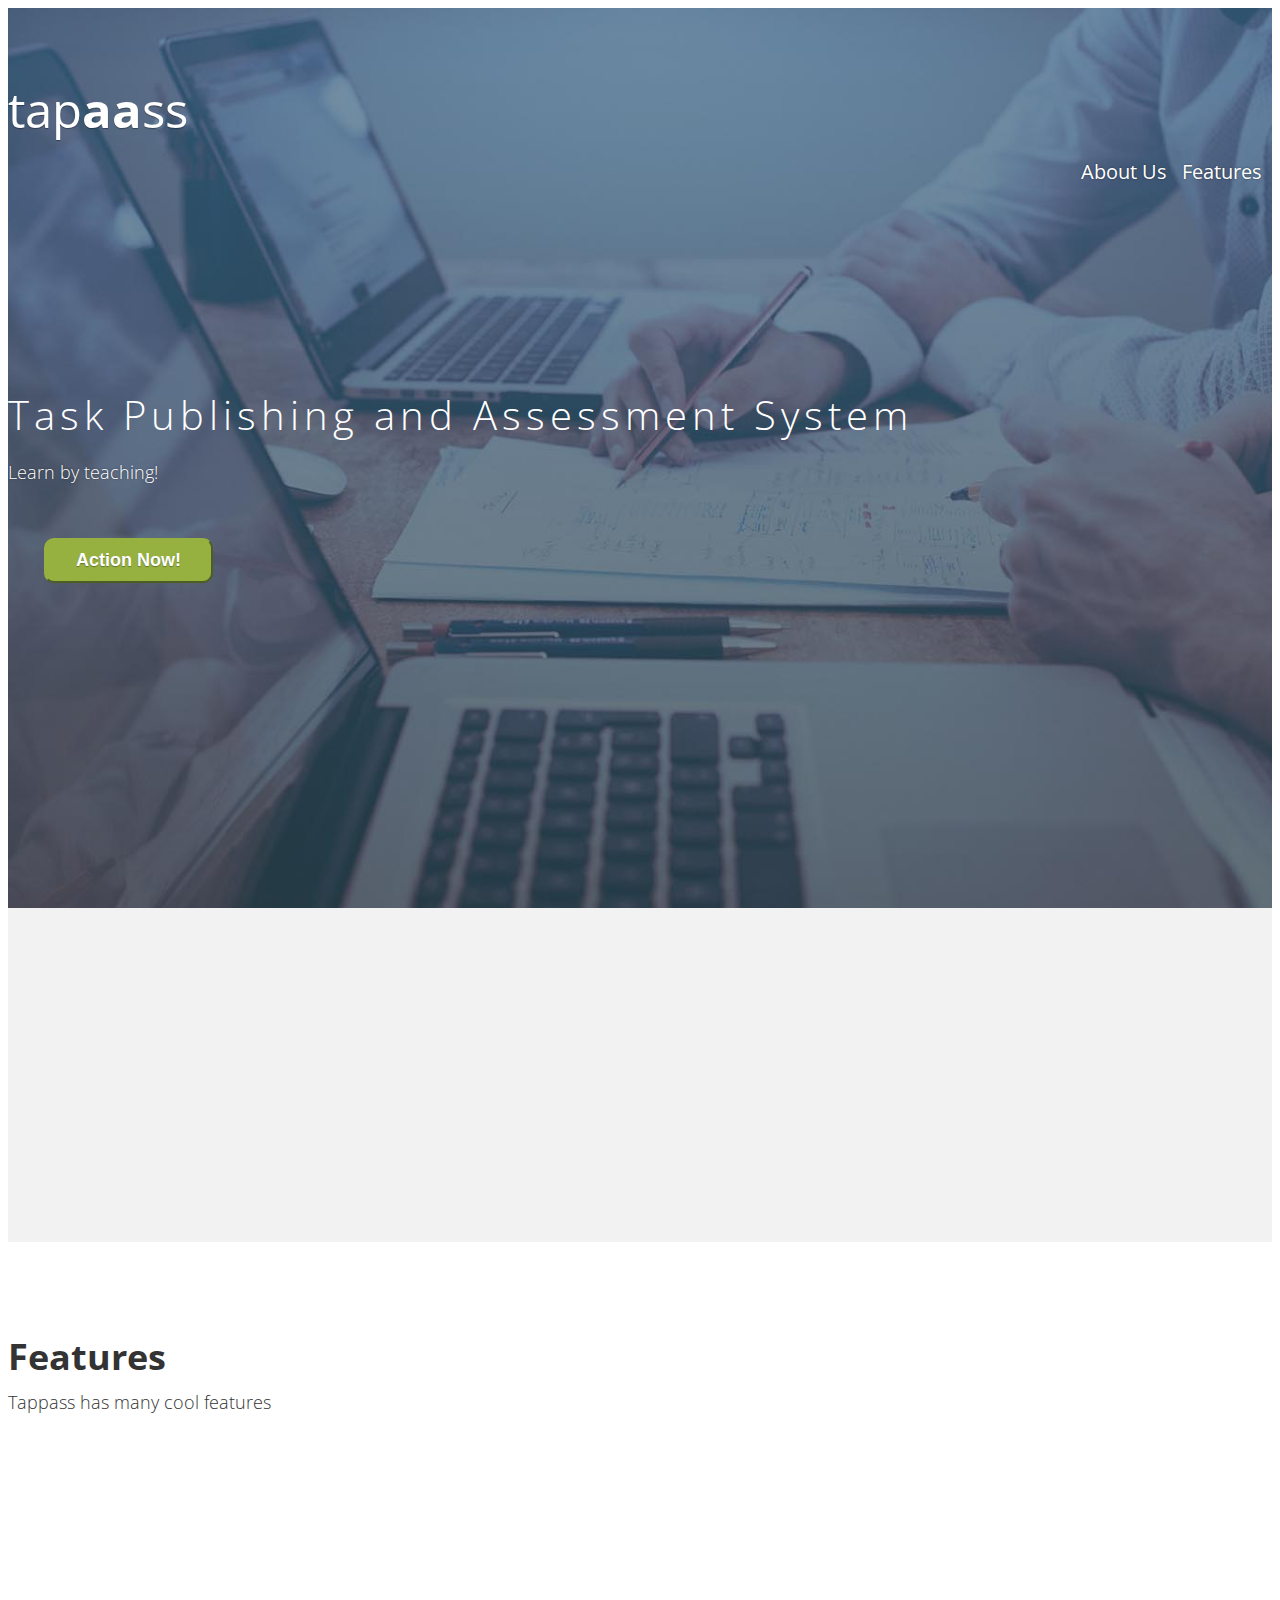
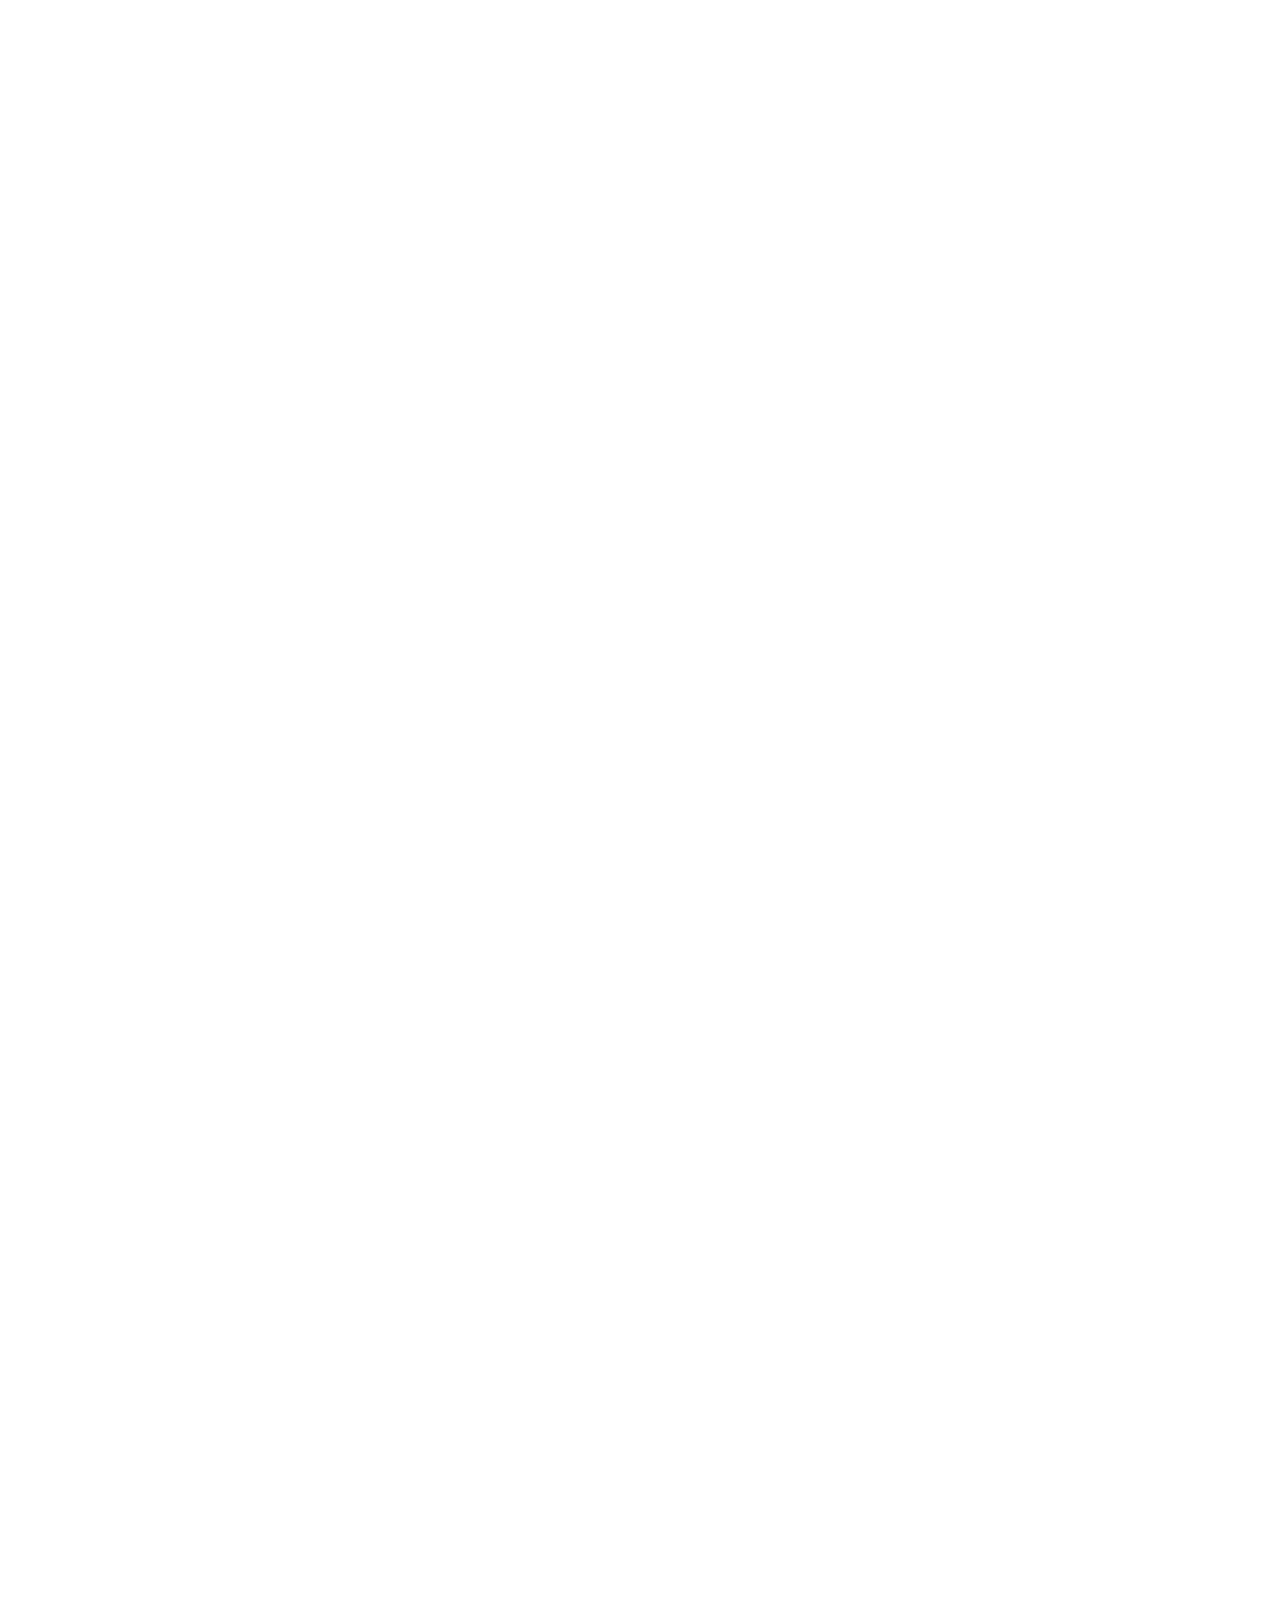
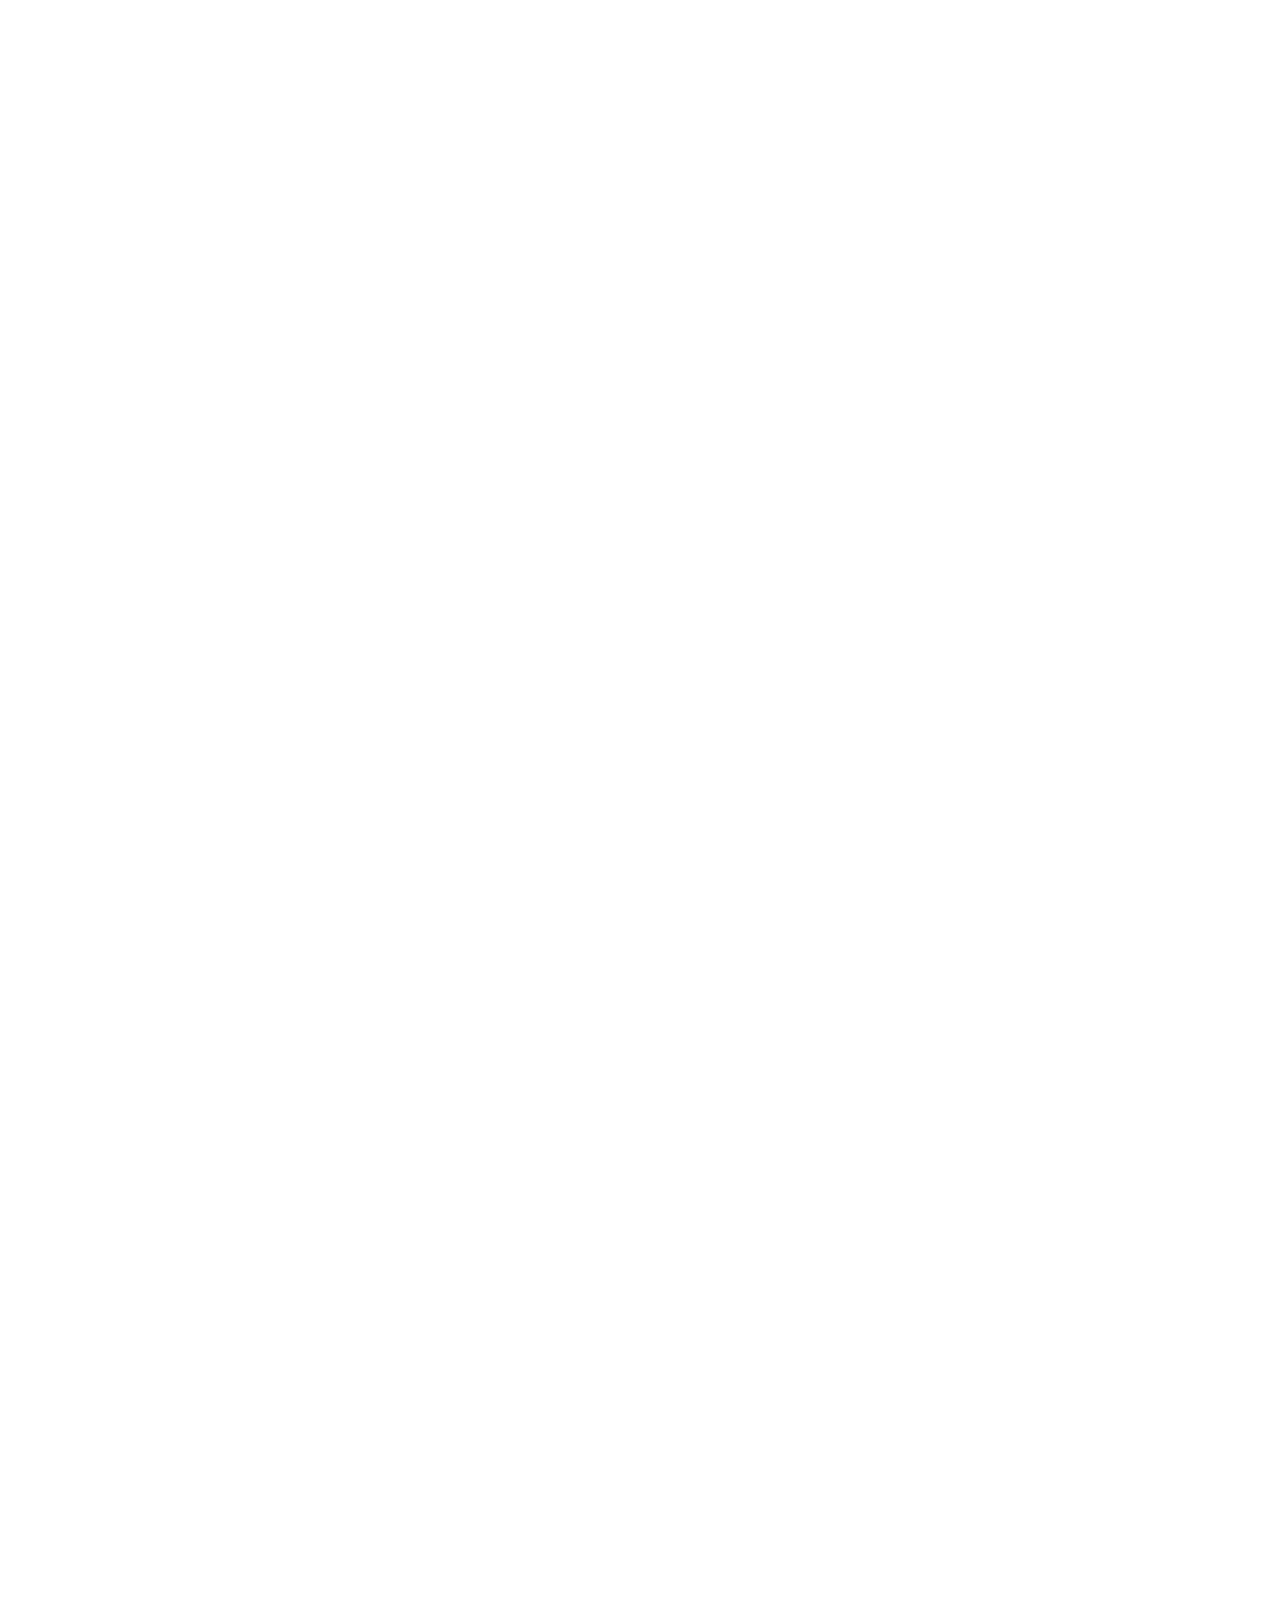
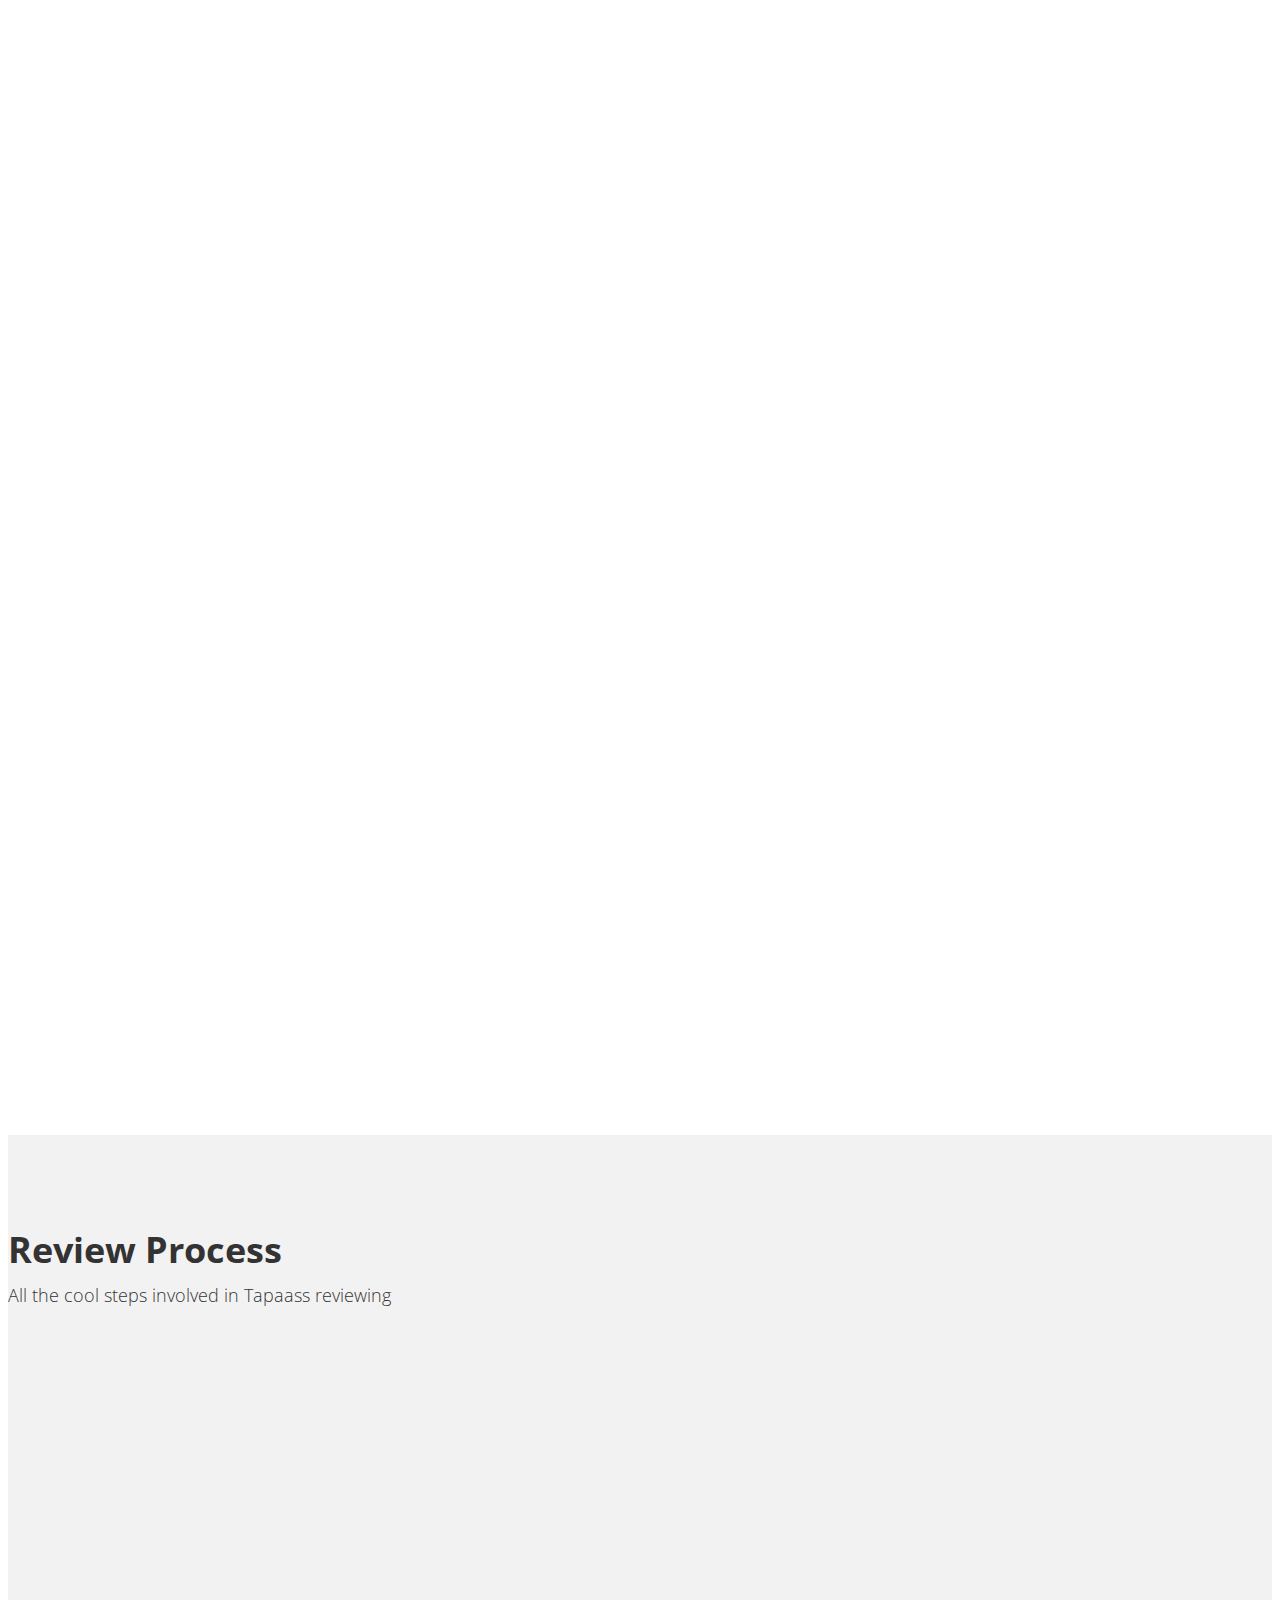
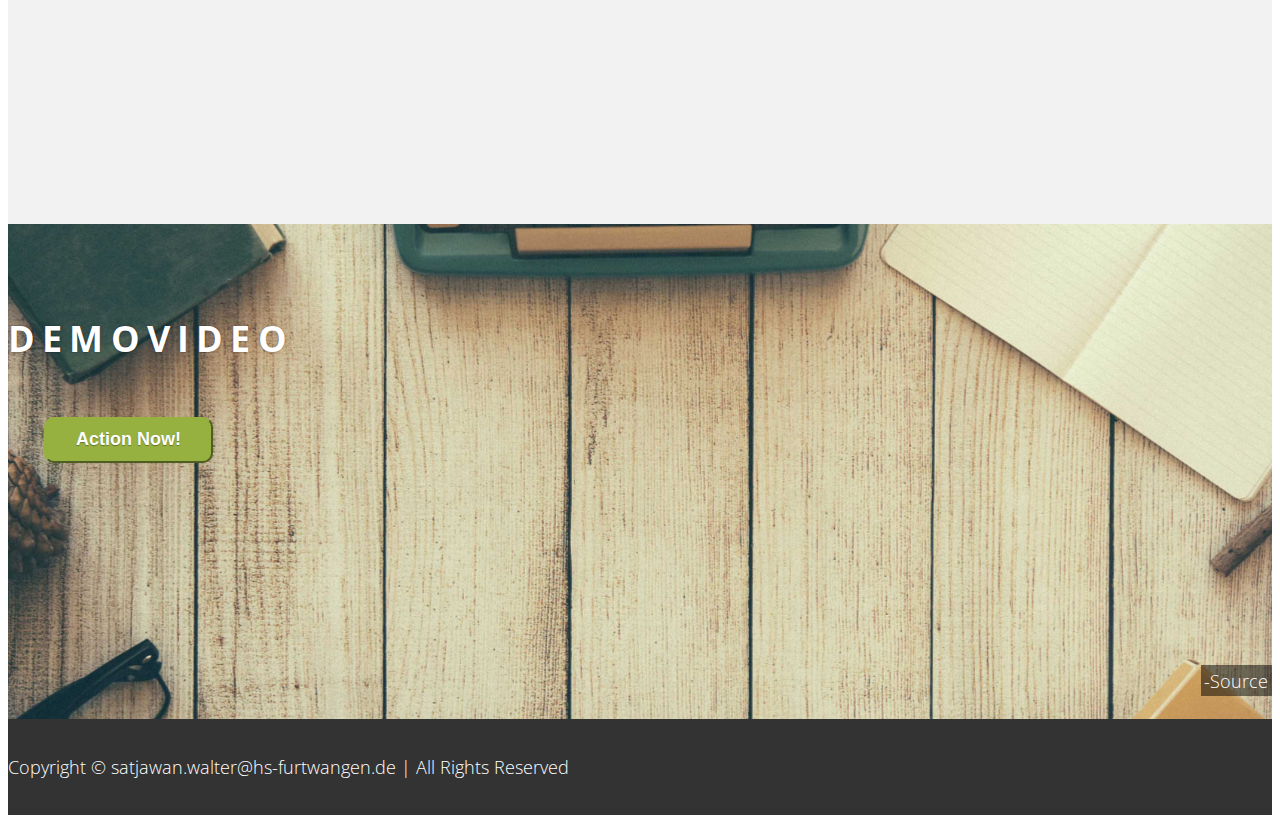
<file: demo/tapaass/index.html>
<!DOCTYPE html>
<html lang="">

<head>
    <meta charset="UTF-8">
    <meta name="viewport" content="width=device-width, initial-scale=1.0">
    <link rel="apple-touch-icon" href="apple-touch-icon.png">
    <meta name="description" content="Tapaass is a web app that enables and supports learning-by-teaching methods and essential feedback ways by offering a wide automated technology aided websystem of deploying tasks, collecting solutions, blind assigned citeria based review facility, feedback loop and monitoring feature. ">
    <meta name="author" content="Ahsan Altaf">
    <meta name="keywords" content="task publishing, assessment system">

    <title>Tapass - Task Publishing and Assesment System</title>

    <link href='http://fonts.googleapis.com/css?family=Open+Sans:400,300,700' rel='stylesheet' type='text/css'>
    <link rel="stylesheet" href="https://maxcdn.bootstrapcdn.com/bootstrap/3.3.6/css/bootstrap.min.css" integrity="sha384-1q8mTJOASx8j1Au+a5WDVnPi2lkFfwwEAa8hDDdjZlpLegxhjVME1fgjWPGmkzs7" crossorigin="anonymous">


    <link rel="stylesheet" type="text/css" href="css/animate.min.css" />
    <link rel="stylesheet" type="text/css" href="css/component.css" />

    <!--[if IE]>
        <script src="https://cdn.jsdelivr.net/html5shiv/3.7.2/html5shiv.min.js"></script>
        <script src="https://cdn.jsdelivr.net/respond/1.4.2/respond.min.js"></script>
    <![endif]-->
</head>

<body id="pagetop">
    <header>

        <div class="container">
            <div class="row">
                <div class=" col-lg-3 col-lg-offset-1">
                    <div class="logo">tap<span>aa</span>ss</div>
                </div>
                <div class=" col-lg-5 col-lg-offset-2 navii">
                   
                   
                  <nav class="text-right">
					<ul>
						<li ><a href="#aboutus">About Us</a></li>
						<li ><a href="#features">Features</a></li>
						
					</ul>
				</nav>
				
                   
                   
                   
                </div>
                <div class="col-lg-12 col-sm-12 hide-for-small text-center">

                    
                </div>

                <div class="col-lg-12 col-sm-12 text-center">
                    <h2 class="title  wow fadeIn">Task Publishing and Assessment System</h2>
                </div>

                <div class="col-lg-12 col-sm-12 text-center">
                   
                    <p class="subtitle wow fadeIn" data-wow-delay="0.4s">Learn by teaching!</p>
                    <button type="button" class="btn btn-primary header-cta-button wow fadeIn" data-wow-delay="1s">Action Now!</button>

                </div>
              

                <div class="arrow wow bounce" data-wow-delay="1.4s">
                    <span class="glyphicon glyphicon-menu-down" aria-hidden="true"></span>
                </div>

            </div>
        </div>
    </header>

    <section id="aboutus">
        <div class="container">
            <div class="row wow fadeIn">
                <div class="col-sm-8 col-centered">

                    <h2 class="text-center">What is Tapaass?</h2>




                    <p class="text-center">Tapaass is a web app that enables and supports learning-by-teaching methods and essential feedback ways by offering a wide automated technology aided websystem of deploying tasks, collecting solutions, blind assigned citeria based review facility, feedback loop and monitoring feature. </p>






                </div>
            </div>
        </div>
    </section>



    <section id="features">
        <div class="container">
            <div class="row">
                <div class="col-md-8 col-lg-10 ">


                    <h2 class="featuredh2">Features</h2>
                    <div class="subtitle">Tappass has many cool features</div>



                </div>

            </div>


        </div>



        <div class="container-fluid wow fadeIn" data-wow-delay="0.3s">
            <div class="row myrow">
            

                <div class="col-sm-6">
                    <div style="margin:0 auto; display:block; padding:200px 0px; text-align:center; ">
                        <h3 class="featured">Convenient Login System</h3>


                        <div class="row">
                            <div class="col-sm-8 col-sm-offset-2 text-center">


                                <p>You can easily log into Tapass webapp by using your university log in credentials. No need to create a separate account and remember the details</p>

                            </div>
                        </div>

                    </div>
                </div>



                <div class="col-sm-6 mybbg" style="
background:url(img/right.png) no-repeat top center ;
-webkit-background-size: cover;
-moz-background-size: cover;
-o-background-size: cover;
background-size: cover;
height:584px; ">
                </div>


            </div>
        </div>



        <div class="container-fluid wow fadeIn" data-wow-delay="0.3s">
             <div class="row myrow">

                <div class="col-md-6" style="
background:url(img/left.png) no-repeat top center ;
-webkit-background-size: cover;
-moz-background-size: cover;
-o-background-size: cover;
background-size: cover;
height:584px; ">
                </div>



                <div class="col-sm-6">
                    <div style="margin:0 auto; display:block; padding:200px 0px; text-align:center; ">
                        <h3 class="featured">Convenient Login System</h3>


                        <div class="row">
                            <div class="col-sm-8 col-sm-offset-2 text-center">
                                <p>You can easily log into Tapass webapp by using your university log in credentials. No need to create a separate account and remember the details</p>

                            </div>
                        </div>


                    </div>
                </div>

            </div>
        </div>




        <div class="container-fluid wow fadeIn" data-wow-delay="0.3s">
             <div class="row myrow">


                <div class="col-sm-6">
                    <div style="margin:0 auto; display:block; padding:200px 0px; text-align:center; ">
                        <h3 class="featured">Convenient Login System</h3>


                        <div class="row">
                            <div class="col-sm-8 col-sm-offset-2 text-center">


                                <p>You can easily log into Tapass webapp by using your university log in credentials. No need to create a separate account and remember the details</p>

                            </div>
                        </div>

                    </div>
                </div>



                <div class="col-sm-6 mybbg" style="
background:url(img/right.png) no-repeat top center ;
-webkit-background-size: cover;
-moz-background-size: cover;
-o-background-size: cover;
background-size: cover;
height:584px; ">
                </div>


            </div>
        </div>



        <div class="container-fluid wow fadeIn" data-wow-delay="0.5s">
            <div class="row myrow">

                <div class="col-md-6" style="
background:url(img/left.png) no-repeat top center ;
-webkit-background-size: cover;
-moz-background-size: cover;
-o-background-size: cover;
background-size: cover;
height:584px; ">
                </div>



                <div class="col-sm-6">
                    <div style="margin:0 auto; display:block; padding:200px 0px; text-align:center; ">
                        <h3 class="featured">Convenient Login System</h3>


                        <div class="row">
                            <div class="col-sm-8 col-sm-offset-2 text-center">
                                <p>You can easily log into Tapass webapp by using your university log in credentials. No need to create a separate account and remember the details</p>

                            </div>
                        </div>


                    </div>
                </div>

            </div>
        </div>









    </section>



    <section id="reviewprocess">



        <div class="container">
            <div class="row">
                <div class="col-md-8 col-lg-10 ">


                    <h2 class="featuredh2">Review Process</h2>
                    <div class="subtitle">All the cool steps involved in Tapaass reviewing</div>




                </div>

            </div>


        </div>







        <div class="container">


            <div class="row bs-wizard" style="border-bottom:0;">

                <div class="col-xs-3 bs-wizard-step complete wow zoomIn" >
                    <div class="text-center bs-wizard-stepnum">Step 1</div>
                    <div class="progress">
                        <div class="progress-bar"></div>
                    </div>
                    <a href="#" class="bs-wizard-dot"></a>
                    <div class="bs-wizard-info text-center">Task Assigned to Participant by Lecturer</div>
                </div>

                <div class="col-xs-3 bs-wizard-step complete wow zoomIn" data-wow-delay="0.1s">
                    <!-- complete -->
                    <div class="text-center bs-wizard-stepnum">Step 2</div>
                    <div class="progress">
                        <div class="progress-bar"></div>
                    </div>
                    <a href="#" class="bs-wizard-dot"></a>
                    <div class="bs-wizard-info text-center">Participant uploads the task solution (as a pdf file)</div>
                </div>


                <div class="col-xs-3 bs-wizard-step complete wow zoomIn" data-wow-delay="0.2s">
                    <!-- complete -->
                    <div class="text-center bs-wizard-stepnum">Step 3</div>
                    <div class="progress">
                        <div class="progress-bar"></div>
                    </div>
                    <a href="#" class="bs-wizard-dot"></a>
                    <div class="bs-wizard-info text-center">Participant recieves and reviews a random assignment and recieves its own assignment reviewed by another participant</div>
                </div>







                <div class="col-xs-3 bs-wizard-step active wow zoomIn" data-wow-delay="0.3s">
                    <!-- complete -->
                    <div class="text-center bs-wizard-stepnum">Step 4</div>
                    <div class="progress">
                        <div class="progress-bar"></div>
                    </div>
                    <a href="#" class="bs-wizard-dot"></a>
                    <div class="bs-wizard-info text-center">Participant gives anonymous quality feedback</div>
                </div>


            </div>





        </div>
        </div>




        </div>

    </section>


    <section id="quote">



        <div class="container">
            <div class="row">
                <div class="col-sm-4 col-centered text-center">


                    <h2 class="boxedh2">DemoVideo</h2>
                    <button type="button" class="btn btn-primary header-cta-button">Action Now!</button>

                </div>



                <h2 class="text-center quote wow zoomIn">Maybe some text or quote or video here</h2>
                <p class="quote-p">-Source</p>



            </div>

        </div>
    </section>



    <footer>
        <div class="container">
            <div class="row">
                <div class="col-xs-12">
                    Copyright © satjawan.walter@hs-furtwangen.de | All Rights Reserved

                </div>
            </div>
        </div>



    </footer>

    <script src="js/vendor/jquery.js"></script>

    <script src="js/vendor/wow.min.js"></script>
    <script src="js/vendor/modernizr.js"></script>




    <!-- Latest compiled and minified JavaScript -->
    <script src="https://maxcdn.bootstrapcdn.com/bootstrap/3.3.6/js/bootstrap.min.js" integrity="sha384-0mSbJDEHialfmuBBQP6A4Qrprq5OVfW37PRR3j5ELqxss1yVqOtnepnHVP9aJ7xS" crossorigin="anonymous"></script>



    <script>
        new WOW().init();
    </script>






</body>

</html>
</file>
<file: demo/tapaass/css/component.css>
/* 
PRIMARY: #BA6F4A;
SECONDART: ;

*/

body {
    font-family: 'Open Sans', sans-serif;
    font-size: 18px;
    font-weight: 300;
    color: #9b9b9b;
    overflow-x: hidden;
}

a {
    color: #000;
    text-decoration: none;
}

a:hover {
    color: #555;
    text-decoration: none;
}

#logo {
    font-size: 1.875em;
    font-weight: 700;
}

.logo {
    font-size: 2.7em;
    font-weight: 400;
    color: rgb(255, 255, 255);
    line-height: 1.2;
    text-align: left;
    text-shadow: 0px 1px 1px rgba(0, 0, 0, 0.35);
}

.logo span {
    font-weight: 700;
}


header {
    height: 100vh;
    padding-top: 4em;
    background: url(../img/hero.jpg) no-repeat 50% 50%;
    -moz-background-size: cover;
    -webkit-background-size: cover;
    -o-background-size: cover;
    background-size: cover;
    -moz-box-sizing: border-box;
    -webkit-box-sizing: border-box;
    box-sizing: border-box;
}

.header-cta-button {
    margin: 2em;
    border-radius: 10px;
    border-color: rgb(150, 177, 64);
    background-color: rgb(150, 177, 64);
    padding: 10px 30px;
    font-size: 18px;
    color: rgb(255, 255, 255);
    font-weight: bold;
    line-height: 1.2;
    text-align: center;
    text-shadow: 0px 1px 1px rgba(0, 0, 0, 0.35);
}


.header-cta-button:hover, .header-cta-button:focus, .header-cta-button:active{
    background-color: #7e9535;
    border-color: #7e9535;
}
 
.header-cta-button:active, .header-cta-button.active {
    background: #333;
    box-shadow: none;
}



.header-cta-button:hover,
.header-cta-button:focus,
.header-cta-button:active,
.header-cta-button.active {
background-color: #7e9535;
    border-color: #7e9535;
}


.navii {
    font-weight: 400;
    color: #fff;
    line-height: 1.2;
    text-align: right;
}

header nav {
    font-weight: 400;
    color: #fff;
    line-height: 1.2;
    text-align: right;
}

header nav ul {
    color: #fff;
}

header nav ul li {
    display: inline-block;
    font-size: 1.125em;
    line-height: 1.5em;
}

header nav a {
    text-shadow: 0px 0px 2px rgba(0, 0, 0, 0.5);
    color: #fff !important;
    margin-right: 10px;
}

header nav a:hover {
    text-shadow: 0px 0px 2px rgba(255,255,255, 0.2);
    color: #333 !important;
}




h1,
h2,
h3,
h4 {
    font-family: 'Open Sans', sans-serif;
}

.title {
    font-size: 2.2em;
    font-weight: 300;
    margin-top: 17%;
    color: #fff;
    letter-spacing: 5px;
}

.herotext {
    font-size: 2.750em;
    color: #fff;
    line-height: 0.8em;
    text-shadow: 0px 0px 2px rgba(0, 0, 0, 0.5);
    margin-top: 5%;
    font-weight: 300;
}

h2 {
    font-size: 2.5em;
    line-height: 0.7em;
    font-weight: 300;
    color: #2e2e2e;
}

.featuredh2 {
    color: rgb(51, 51, 51);
    font-weight: 700 !important;
    text-align: left;
    font-size: 2em !important;
}

.boxedh2 {
    color: rgb(255, 255, 255);
    font-weight: 700 !important;
    text-shadow: 0px 0px 2px rgba(0, 0, 0, 0.5);
    font-size: 2em !important;
    text-transform: uppercase;
    letter-spacing: 0.2em;
}

header .subtitle {
    color: #fff;
    margin-top: 1em;
    text-shadow: 0px 0px 2px rgba(0, 0, 0, 0.5);
}

.subtitle {
    margin-top: -0.4em;
    color: rgb(51, 51, 51);
    line-height: 1.2;
}

#features,
#services,
#contact {
    padding: 4em 0;
}

h3 {
    font-size: 1.5em;
    font-weight: 300;
    font-family: "Open Sans";
    color: rgb(46, 46, 46);
    line-height: 1.2;
}

#aboutus {
    background-color: #f3f2f2;
    padding: 4.5em 0;
}

#reviewprocess {
    background-color: #f3f2f2;
    padding: 4em 0;
}

.subnav {
    margin-bottom: 1em;
    padding-top: 10px;
}

.servimg {
    margin-bottom: 1em;
    min-height: 70px;
}

.myrow{
    background:url(../img/bbg.png) no-repeat center center;
}

#quote {
    padding: 4em 0;
    background: url(../img/quote.jpg) no-repeat 50% 50%;
    -moz-background-size: cover;
    -webkit-background-size: cover;
    -o-background-size: cover;
    background-size: cover;
    -moz-box-sizing: border-box;
    -webkit-box-sizing: border-box;
    box-sizing: border-box;
}

.quote {
    font-size: 2.250em;
    text-shadow: 0px 0px 2px rgba(0, 0, 0, 0.5);
    color: #fff;
    line-height: 1em;
    background: rgba(0, 0, 0, 0.5);
    padding: 0.5em
}

.quote-p {
    float: right;
    clear: both;
    color: #fff;
    background: rgba(0, 0, 0, 0.5);
    padding: 0.2em;
}

.fullWidth {
    width: 100%;
    margin-left: auto;
    margin-right: auto;
    max-width: initial;
}


footer {
    background: #333333;
    padding: 2em 0;
    color: #fff;
}

.col-centered {
    float: none;
    margin: 0 auto;
}


/* PROCESS STYLING */

.bs-wizard {
    margin: 40px 0;
}


/*Form Wizard*/

.bs-wizard {
    border-bottom: solid 1px #e0e0e0;
    padding: 0 0 10px 0;
}

.bs-wizard > .bs-wizard-step {
    padding: 0;
    position: relative;
}

.bs-wizard > .bs-wizard-step + .bs-wizard-step {}

.bs-wizard > .bs-wizard-step .bs-wizard-stepnum {
    color: #333;
    font-size: 16px;
    margin-bottom: 5px;
}

.bs-wizard > .bs-wizard-step .bs-wizard-info {
    color: #444;
    font-size: 14px;
}

.bs-wizard > .bs-wizard-step > .bs-wizard-dot {
    position: absolute;
    width: 30px;
    height: 30px;
    display: block;
    background: #2e2e2e;
    top: 45px;
    left: 50%;
    margin-top: -15px;
    margin-left: -15px;
    border-radius: 50%;
}

.bs-wizard > .bs-wizard-step > .bs-wizard-dot:after {
    content: ' ';
    width: 14px;
    height: 14px;
    background: #96b140;
    border-radius: 50px;
    position: absolute;
    top: 8px;
    left: 8px;
}

.bs-wizard > .bs-wizard-step > .progress {
    position: relative;
    border-radius: 0px;
    height: 8px;
    box-shadow: none;
    margin: 20px 0;
}

.bs-wizard > .bs-wizard-step > .progress > .progress-bar {
    width: 0px;
    box-shadow: none;
    background: #96b140;
}

.bs-wizard > .bs-wizard-step.complete > .progress > .progress-bar {
    width: 100%;
}

.bs-wizard > .bs-wizard-step.active > .progress > .progress-bar {
    width: 50%;
}

.bs-wizard > .bs-wizard-step:first-child.active > .progress > .progress-bar {
    width: 0%;
}

.bs-wizard > .bs-wizard-step:last-child.active > .progress > .progress-bar {
    width: 100%;
}

.bs-wizard > .bs-wizard-step.disabled > .bs-wizard-dot {
    background-color: #f5f5f5;
}

.bs-wizard > .bs-wizard-step.disabled > .bs-wizard-dot:after {
    opacity: 0;
}

.bs-wizard > .bs-wizard-step:first-child > .progress {
    left: 50%;
    width: 50%;
}

.bs-wizard > .bs-wizard-step:last-child > .progress {
    width: 50%;
}

.bs-wizard > .bs-wizard-step.disabled a.bs-wizard-dot {
    pointer-events: none;
}


/*END Form Wizard*/


/

footer h1 {
    color: #fff;
}

footer p {
    line-height: 1em;
    color: #000;
    font-size: 1.3em;
    margin-top: 15px;
}

footer p.credit {
    line-height: 1em;
    color: #000;
    font-size: 1em;
    margin-top: 0;
}

footer .yes {
    color: #7ed321;
}

footer .no {
    color: #ec6453;
}


/** clearfix **/

.clearfix:after {
    content: ".";
    display: block;
    clear: both;
    visibility: hidden;
    line-height: 0;
    height: 0;
}

.clearfix {
    display: inline-block;
}

html[xmlns] .clearfix {
    display: block;
}

* html .clearfix {
    height: 1%;
}

nav.top-bar {
    height: 50px;
    transition: height .33s ease;
}

.top-bar.expanded {
    height: 300px;
    transition: height .33s ease;
}

.tsr {
    text-align: right;
}

.tsl {
    text-align: left;
}

.arrow {
    text-align: center;
    margin: 28% 0;
    color: #99cc33;
    position: relative;
    bottom: -5em;
}

.bounce {
    -moz-animation: bounce 2s infinite;
    -webkit-animation: bounce 2s infinite;
    animation: bounce 2s infinite;
}

@keyframes bounce {
    0%,
    20%,
    50%,
    80%,
    100% {
        transform: translateY(0);
    }
    40% {
        transform: translateY(-30px);
    }
    60% {
        transform: translateY(-15px);
    }
}




/** media queries **/

@media screen and (min-width: 2000px) {
    
    body {
    font-size: 25px;
}
    
    
    header {
        padding-top: 5.5em;
    }
    .title {
        font-size: 2.0em;
        margin-top: 20%;
    }
   
}



@media screen and (max-width: 1024px) {
    
    header {
        padding-top: 0.5em;
    }
    .title {
        font-size: 2.0em;
        margin-top: 20%;
    }
   
}

@media screen and (max-width: 750px) {

    h1 {
        font-size: 2.0em;
    }
    
    header {
        padding-top: 0.5em;
    }
    .title {
        font-size: 1.6em;
        margin-top: 20%;
    }
    
    .myrow{
    background:none;
    }
    
}

@media screen and (max-width: 500px) {
    h1 {
        font-size: 1.7em;
    }
    header {
        padding-top: 1.5em;
    }
    .title {
        font-size: 1.5em;
        margin-top: 30%;
    }
}

@media screen and (max-width: 320px) {
    
}

@media screen and (max-width: 640px) {
    
}
</file>
